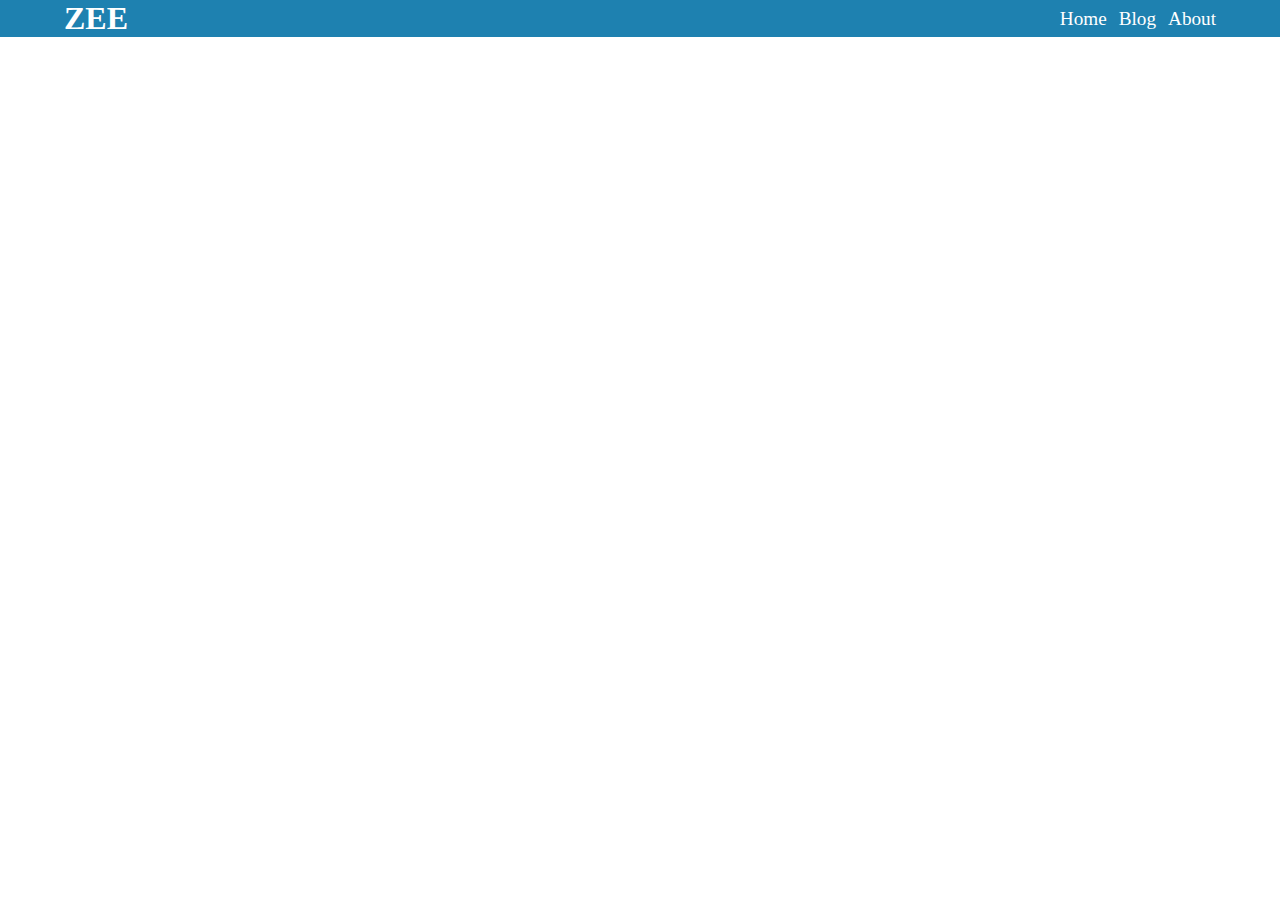
<file: index.html>
<!DOCTYPE html>
<html lang="en">

<head>
  <meta charset="UTF-8">
  <meta http-equiv="X-UA-Compatible" content="IE=edge">
  <meta name="viewport" content="width=device-width, initial-scale=1.0">
  <title>Document</title>
  <link rel="stylesheet" href="new-nav/style.css">
</head>

<body>
  <header>
    <div class="header-container">
      <h1 class="logo">zee</h1>
      <input type="checkbox" id="nav-toggle" class="nav-toggle">
      <nav>
        <ul>
          <li>home</li>
          <li>blog</li>
          <li>about</li>
          <!-- <li>home</li> -->
        </ul>
      </nav>
      <label for="nav-toggle" class="nav-toggle-label">
        <span></span>
      </label>
    </div>
  </header>
</body>

</html>
</file>
<file: new-nav/style.css>
* {
  margin: 0;
  padding: 0;
  box-sizing: border-box;
  list-style: none;
  font-family: cursive;
}

*:root {
  --background: #1e81b0;
}

.header-container {
  width: 100%;
  text-align: center;
  background-color: var(--background);
  position: fixed;
}

.logo {
  font-size: 2rem;
  text-transform: uppercase;
  color: white;
}

nav {
  position: absolute;
  padding: 1em;
  /* border: 2px solid red; */
  border-top: 1px solid rgb(255, 254, 254, 0.4);
  width: 100%;
  text-align: right;
  background-color: var(--background);
  transform: scale(1, 0);
  transform-origin: top;
  transition: transform 250ms ease-in-out;
}

nav li {
  margin-bottom: 4px;
  text-transform: capitalize;
  opacity: 0;
  transition: opacity 250ms ease-in-out 250ms;
  color: white;
}

.nav-toggle {
  display: none;
}

.nav-toggle-label {
  position: absolute;
  height: 100%;
  width: 2em;
  /* border: 2px solid green; */
  top: 0;
  /* left: 0; */
  right: 0;
  display: flex;
  align-items: center;
  justify-content: center;
  margin-right: 1em;
  margin-left: 1em;
}

.nav-toggle-label span,
.nav-toggle-label span::before,
.nav-toggle-label span::after {
  display: block;
  position: absolute;
  background-color: white;
  height: 3px;
  width: 100%;
  border-radius: 100px;
}

.nav-toggle-label span::after,
.nav-toggle-label span::before {
  content: '';
}

.nav-toggle-label span::after {
  top: 7px;
}

.nav-toggle-label span::before {
  bottom: 7px;
}

.nav-toggle:checked~nav {
  display: block;
  transform: scale(1, 1);
}

.nav-toggle:checked~nav li {
  opacity: 1;
  transition: opacity 500ms ease-in-out;
}

@media screen and (min-width: 600px) {
  .nav-toggle-label {
    display: none;
  }

  nav {
    all: unset;
    color: white;
  }

  nav li {
    all: unset;
    margin-left: 8px;
    font-size: 1.2rem;
    text-transform: capitalize;
  }

  .header-container {
    display: flex;
    justify-content: space-between;
    align-items: center;
    padding: 0 64px;
  }
}
</file>
